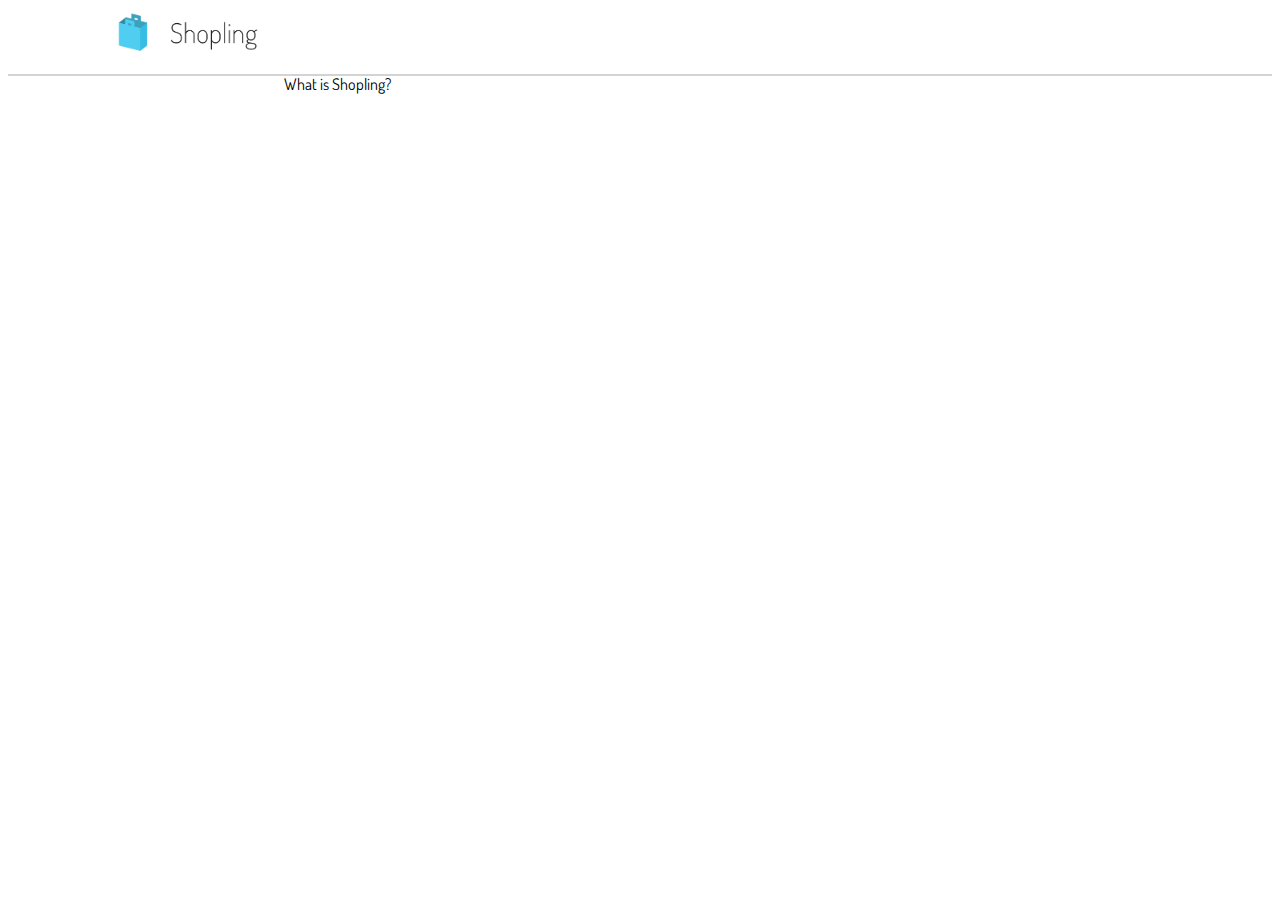
<file: index.html>
<head>
        <link rel="stylesheet" type="text/css" href="style.css">
        <link rel="shortcut icon" href="https://sebastiandoe5.github.io/AboutShopling/Media/Logo.png">
        <title>About Shopling</title>
        <link href="https://fonts.googleapis.com/css?family=Dosis:200" rel="stylesheet">
    </head>
    
    
<body>
    <div class="header">
        <img src="https://sebastiandoe5.github.io/AboutShopling/Media/Shopling_Long.png" class="TopImage">
        <p class="wis-title">What is Shopling?</p>
    </div>

<p class="line-break"></p>
<div class="mainbody">


    </div>
</body>
</file>
<file: style.css>
.TopImage{
    width: 175.0000005px;
    height: 50px;
}

.header {
    height: 50px;
    width: 100%;
    padding-left: 100px;
    padding-right: 100px;
    vertical-align: center;
    display: inline-block;
}

.line-break {
    background-color: lightgray;
    height: 1.5px;
}

p {
    font-family: 'Dosis', sans-serif;
}

.mainbody {
    padding-left: 100px;
    padding-right: 100px;
}

.wis-title {
    padding-left: 176px;
}
</file>
